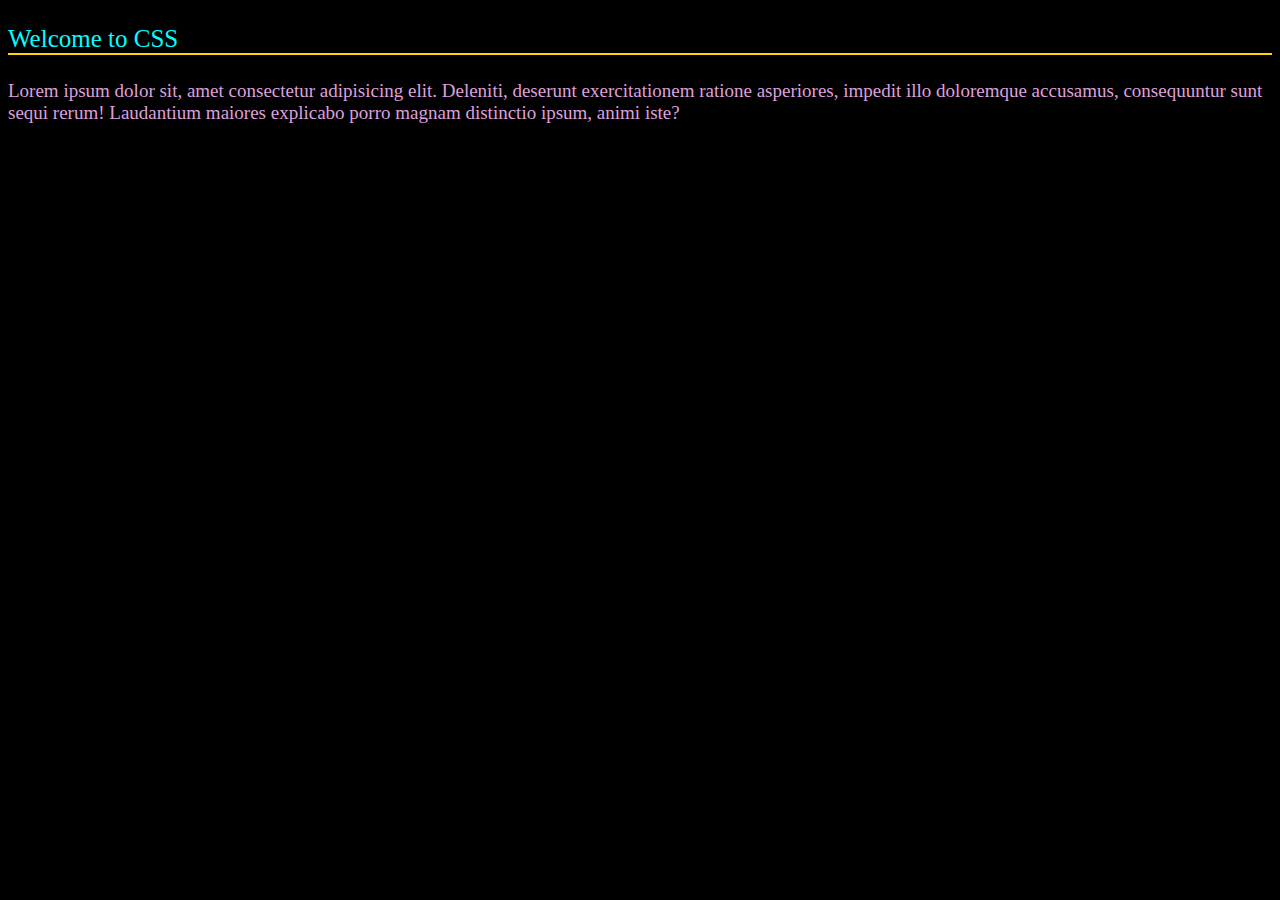
<file: Task 5-Html tags/index.html>
<!DOCTYPE html>
<html lang="en">
<head>
    <meta charset="UTF-8">
    <title>Day 7 DIY</title>
    <link href="styles.css" rel="stylesheet">
</head>
<body>
    <p id="First">Welcome to CSS</p>
    <p>Lorem ipsum dolor sit, amet consectetur adipisicing elit. Deleniti, deserunt exercitationem ratione 
       asperiores, impedit illo doloremque accusamus, consequuntur sunt sequi rerum! Laudantium maiores explicabo 
       porro magnam distinctio ipsum, animi iste?</p>
</body>
</html>
</file>
<file: Task 5-Html tags/styles.css>
p{
    color: plum;
    font-size: 19px;
}
#First{
    font-size: 25px;
    color: aqua;
    border-bottom:solid 2px gold;
}
body{
    background-color: black;
}
</file>
